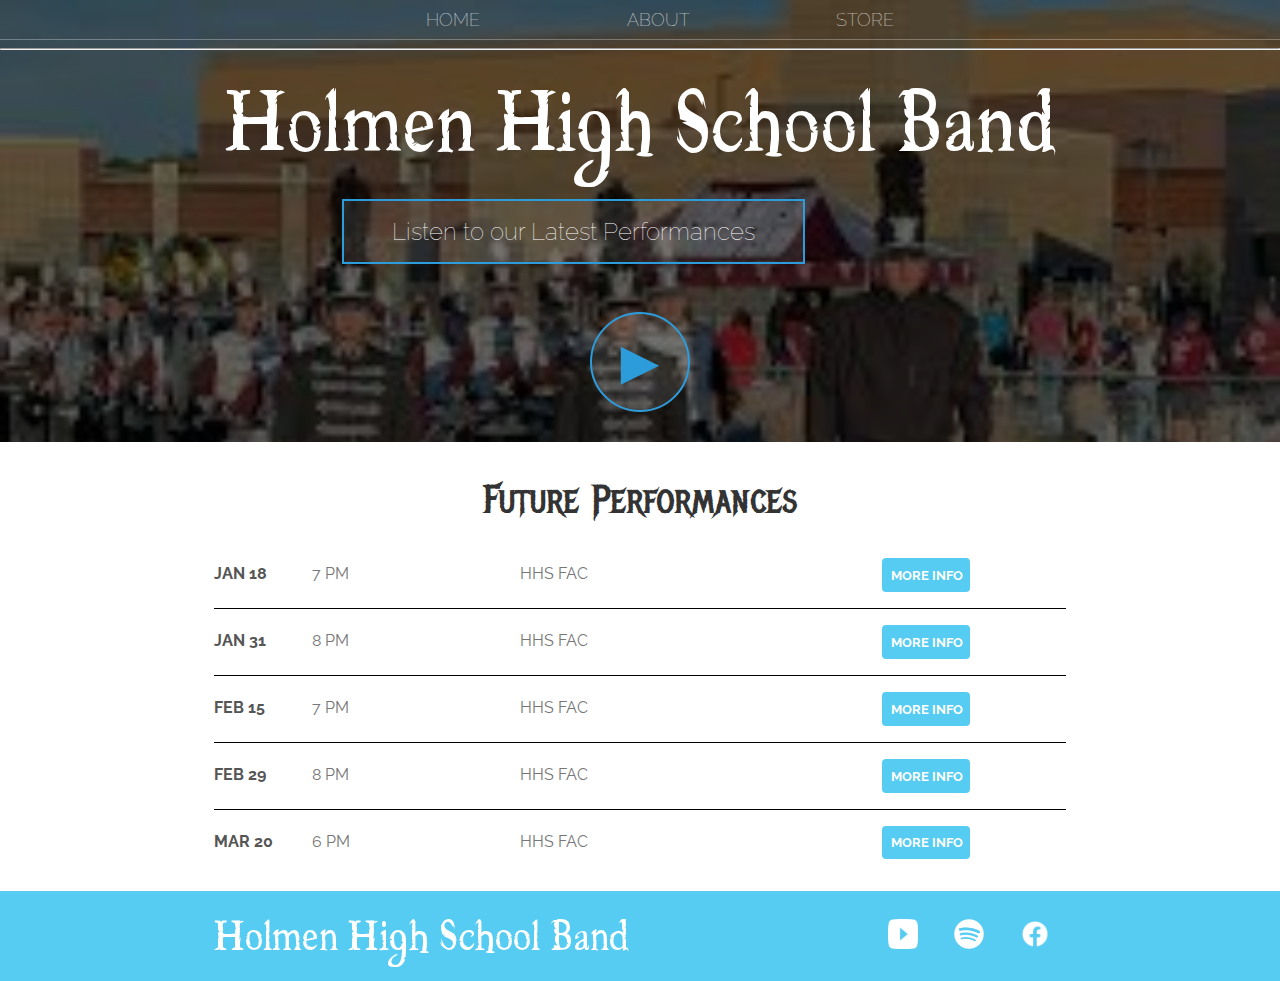
<file: index.html>
<!DOCTYPE html>
<html lang="en">
<head>
    <meta charset="UTF-8">
    <meta name="viewport" content="width=device-width, initial-scale=1.0">
    <meta name="description" content="This is the description">
    <link rel="stylesheet" href="styles.css" />
    <title>Holmen High School Band</title>
</head>
<body>
    <header class="main-header">
        <nav class="nav main-nav">
            <ul>
                <li><a href="index.html">HOME</a></li>
                <li><a href="about.html">ABOUT</a></li>
                <li><a href="store.html">STORE</a></li>
            </ul>
        </nav>
        <hr>
        <h1 class="band-name band-name-large">Holmen High School Band</h1>
        <div class="container">
            <button type="button" class="btn btn-header">Listen to our Latest Performances</button>
        </div>
        <button type="button" class="btn btn-header btn-play">&#9658</button>
    </header>

    <section class="content-section container">
        <h2 class="section-header">Future Performances</h2>
        <div>
            <div class="performances-row">
                <span class="performances-item performances-date">JAN 18</span>
                <span class="performances-item performances-time">7 PM</span>
                <span class="performances-item performances-arena">HHS FAC</span>
                <button type="button" class="performances-item performances-btn btn btn-primary">MORE INFO</button>
            </div>
            <div class="performances-row">
                <span class="performances-item performances-date">JAN 31</span>
                <span class="performances-item performances-time">8 PM</span>
                <span class="performances-item performances-arena">HHS FAC</span>
                <button type="button" class="performances-item performances-btn btn btn-primary">MORE INFO</button>
            </div>
            <div class="performances-row">
                <span class="performances-item performances-date">FEB 15</span>
                <span class="performances-item performances-time">7 PM</span>
                <span class="performances-item performances-arena">HHS FAC</span>
                <button type="button" class="performances-item performances-btn btn btn-primary">MORE INFO</button>
            </div>
            <div class="performances-row">
                <span class="performances-item performances-date">FEB 29</span>
                <span class="performances-item performances-time">8 PM</span>
                <span class="performances-item performances-arena">HHS FAC</span>
                <button type="button" class="performances-item performances-btn btn btn-primary">MORE INFO</button>
            </div>
            <div class="performances-row">
                <span class="performances-item performances-date">MAR 20</span>
                <span class="performances-item performances-time">6 PM</span>
                <span class="performances-item performances-arena">HHS FAC</span>
                <button type="button" class="performances-item performances-btn btn btn-primary">MORE INFO</button>
            </div>
        </div>
    </section>

    <footer class="main-footer">
        <div class="container main-footer-container">
            <h3 class="band-name">Holmen High School Band</h3>
            <ul class="nav footer-nav">
                <li>
                    <a href="https://youtube.com" target="_blank">
                        <img src="images/youtube.png" width="100">
                    </a>
                </li>
                <li>
                    <a href="https://spotify.com" target="_blank">
                        <img src="images/spotify.png" width="100">
                    </a>
                </li>
                <li>
                    <a href="https://facebook.com" target="_blank">
                        <img src="images/facebook.png" width="100">
                    </a>
                </li>
            </ul>
        </div>
    </footer>
</body>
</html>
</file>
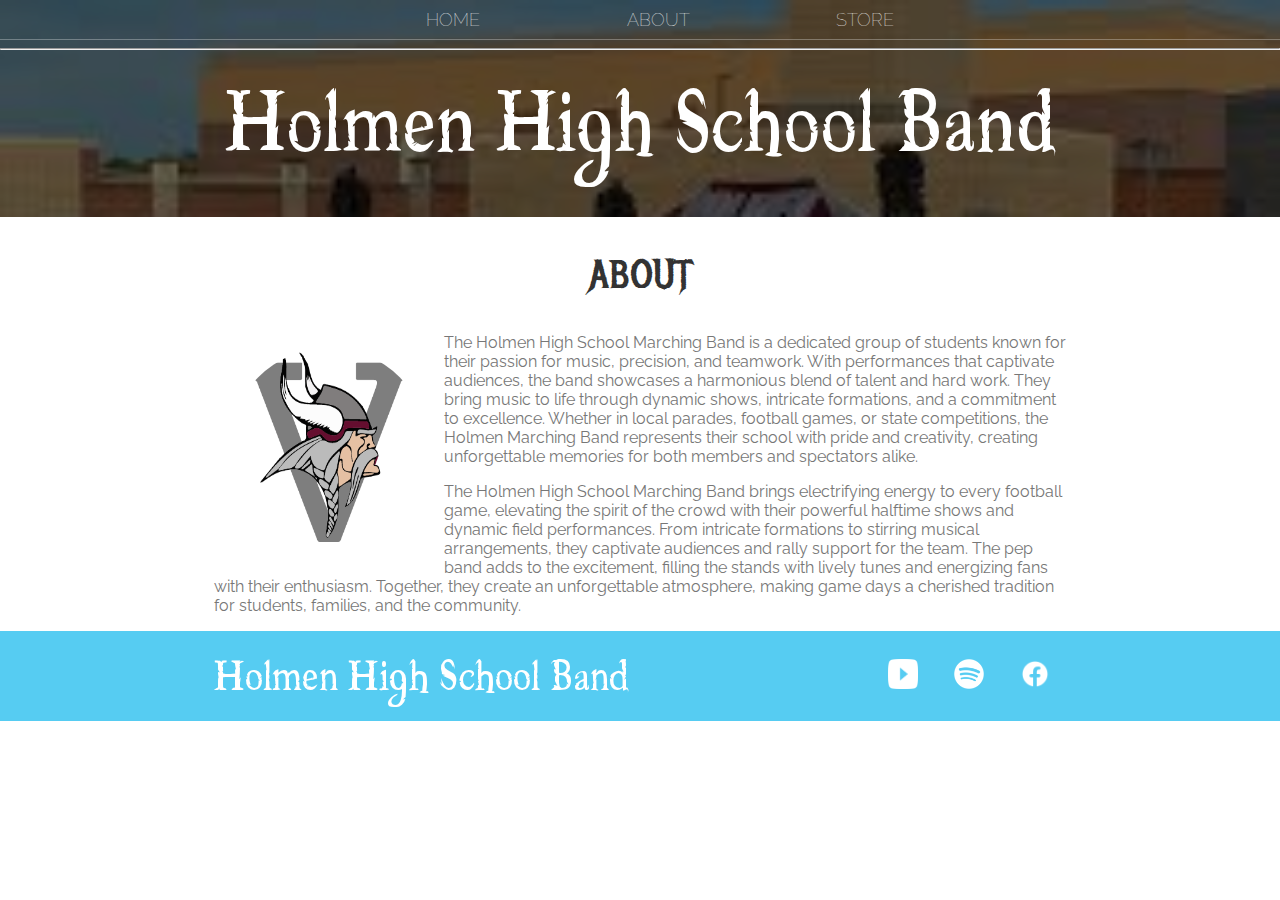
<file: about.html>
<!DOCTYPE html>
<html lang="en">
<head>
    <meta charset="UTF-8">
    <meta name="viewport" content="width=device-width, initial-scale=1.0">
    <meta name="description" content="This is the description">
    <link rel="stylesheet" href="styles.css" />
    <title>Holmen High School Band | About</title>
</head>
<body>
    <header class="main-header">
        <nav class="nav main-nav">
            <ul>
                <li><a href="index.html">HOME</a></li>
                <li><a href="about.html">ABOUT</a></li>
                <li><a href="store.html">STORE</a></li>
            </ul>
        </nav>
        <hr>
        <h1 class="band-name band-name-large">Holmen High School Band</h1>
    </header>

    <section class="content-section container">
        <h2 class="section-header">ABOUT</h2>
        <img class="about-band-image" src="images/holmenviking.png">
        <p>The Holmen High School Marching Band is a dedicated group of students 
        known for their passion for music, precision, and teamwork. With performances 
        that captivate audiences, the band showcases a harmonious blend of talent and 
        hard work. They bring music to life through dynamic shows, intricate formations, 
        and a commitment to excellence. Whether in local parades, football games, or 
        state competitions, the Holmen Marching Band represents their school with pride 
        and creativity, creating unforgettable memories for both members and spectators 
        alike.</p>
        <p>The Holmen High School Marching Band brings electrifying energy to every football 
        game, elevating the spirit of the crowd with their powerful halftime shows and 
        dynamic field performances. From intricate formations to stirring musical 
        arrangements, they captivate audiences and rally support for the team. The pep 
        band adds to the excitement, filling the stands with lively tunes and energizing 
        fans with their enthusiasm. Together, they create an unforgettable atmosphere, making 
        game days a cherished tradition for students, families, and the community.</p>
    </section>
    
    <footer class="main-footer">
        <div class="container main-footer-container">
            <h3 class="band-name">Holmen High School Band</h3>
            <ul class="nav footer-nav">
                <li>
                    <a href="https://youtube.com" target="_blank">
                        <img src="images/youtube.png" width="100">
                    </a>
                </li>
                <li>
                    <a href="https://spotify.com" target="_blank">
                        <img src="images/spotify.png" width="100">
                    </a>
                </li>
                <li>
                    <a href="https://facebook.com" target="_blank">
                        <img src="images/facebook.png" width="100">
                    </a>
                </li>
            </ul>
        </div>
    </footer>
</body>
</html>
</file>
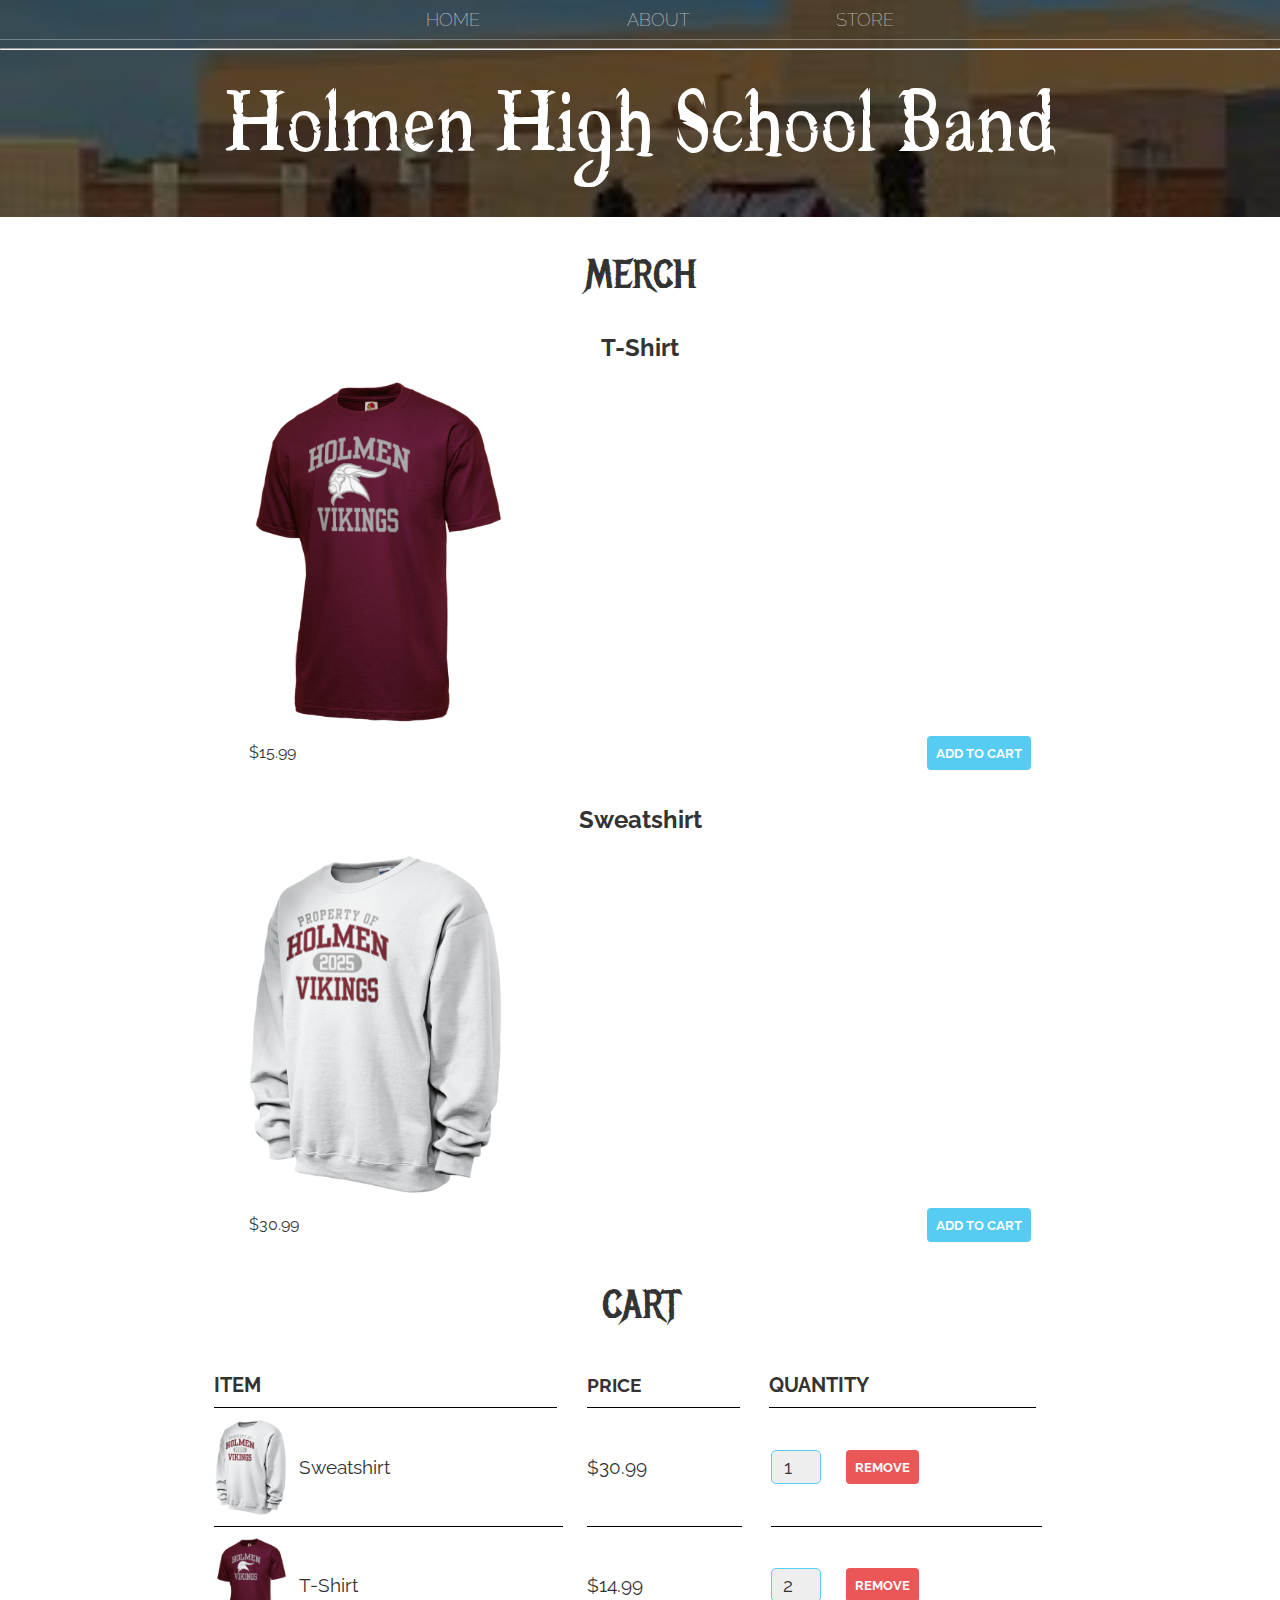
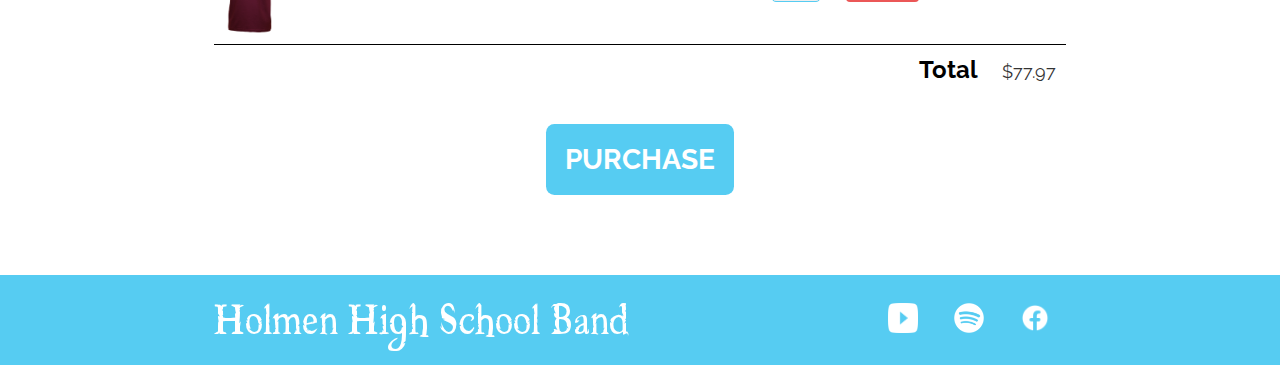
<file: store.html>
<!DOCTYPE html>
<html lang="en">
<head>
    <meta charset="UTF-8">
    <meta name="viewport" content="width=device-width, initial-scale=1.0">
    <meta name="description" content="This is the description">
    <link rel="stylesheet" href="styles.css" />
    <title>Holmen High School Band | Store</title>
</head>
<body>
    <header class="main-header">
        <nav class="nav main-nav">
            <ul>
                <li><a href="index.html">HOME</a></li>
                <li><a href="about.html">ABOUT</a></li>
                <li><a href="store.html">STORE</a></li>
            </ul>
        </nav>
        <hr>
        <h1 class="band-name band-name-large">Holmen High School Band</h1>
    </header>

    <section class="container content-section">
        <h2 class="section-header">MERCH</h2>
        <div class="shop-item">
            <span class="shop-item-title">T-Shirt</span>
            <img class="shop-item-image" src="images/shirt.png">
            <div class="shop-item-details">
                <span class="shop-item-price">$15.99</span>
                <button class="btn btn-primary shop-item-button" type="button">ADD TO CART</button>
            </div>
        </div>
        <div class="shop-item">
            <span class="shop-item-title">Sweatshirt</span>
            <img class="shop-item-image" src="images/sweatshirt.png">
            <div class="shop-item-details">
                <span class="shop-item-price">$30.99</span>
                <button class="btn btn-primary shop-item-button" type="button">ADD TO CART</button>
            </div>
        </div>
    </section>

    <section class="container content-section">
        <h2 class="section-header">CART</h2>
        <div class="cart-row">
            <span class="cart-item cart-header cart-column">ITEM</span>
            <span class="cart-price cart-header cart-column">PRICE</span>
            <span class="cart-quantity cart-header cart-column">QUANTITY</span>
        </div>
        <div class="cart-items">
            <div class="cart-row">
                <div class="cart-item cart-column">
                    <img class="cart-item-image" src="images/sweatshirt.png" width="100" height="100">
                    <span class="cart-item-title">Sweatshirt</span>
                </div>
                <span class="cart-price cart-column">$30.99</span>
                <div class="cart-quantity cart-column">
                    <input class="cart-quantity-input" type="number" value="1">
                    <button class="btn btn-danger" type="button">REMOVE</button>
                </div>
            </div>
            <div class="cart-row">
                <div class="cart-item cart-column">
                    <img class="cart-item-image" src="images/shirt.png" width="100" height="100">
                    <span class="cart-item-title">T-Shirt</span>
                </div>
                <span class="cart-price cart-column">$14.99</span>
                <div class="cart-quantity cart-column">
                    <input class="cart-quantity-input" type="number" value="2">
                    <button class="btn btn-danger" type="button">REMOVE</button>
                </div>
            </div>
        </div>
        <div class="cart-total">
            <strong class="cart-total-title">Total</strong>
            <span class="cart-total-price">$77.97</span>
        </div>
        <button class="btn btn-primary btn-purchase" type="button">PURCHASE</button>
    </section>
    
    <footer class="main-footer">
        <div class="container main-footer-container">
            <h3 class="band-name">Holmen High School Band</h3>
            <ul class="nav footer-nav">
                <li>
                    <a href="https://youtube.com" target="_blank">
                        <img src="images/youtube.png" width="100">
                    </a>
                </li>
                <li>
                    <a href="https://spotify.com" target="_blank">
                        <img src="images/spotify.png" width="100">
                    </a>
                </li>
                <li>
                    <a href="https://facebook.com" target="_blank">
                        <img src="images/facebook.png" width="100">
                    </a>
                </li>
            </ul>
        </div>
    </footer>
</body>
</html>
</file>
<file: styles.css>
@import url('https://fonts.googleapis.com/css?family=Raleway:300,400,700');
@import url("https://fonts.googleapis.com/css?family=Metal+Mania");

@font-face {
    font-family: "Booter - Zero Zero";
    src: url("Fonts/Booter - Zero Zero.woff") format("woff"),
         url("Fonts/Booter - Zero Zero.woff2") format("woff2");
    font-weight: normal;
    font-style: normal;
}

* {
    box-sizing: border-box;
    font-family: Raleway;
    color: #777;
}

html, body {
    margin: 0;
    padding: 0;
    min-height: 100%;
}

.nav ul {
    margin: 0;
}

.nav li {
    display: inline;
}

.nav a {
    display: inline-block;
    padding: .5em;
    color: white;
    text-decoration: none;
}

.main-nav {
    text-align: center;
    font-size: 1.1em;
    font-weight: lighter;
    border-bottom: 1px solid rgba(255, 255, 255, .3)
}

.main-nav li {
    padding: 0 5%;
}

.nav a:hover {
    background-color: rgba(255, 255, 255, .3)
}

.main-header {
    background-color: rgba(0, 0, 0, .6);
    background-image: url("images/Band Picture.jpg");
    background-blend-mode: multiply;
    background-size: cover;
    padding-bottom: 30px;
}

.band-name {
    text-align: center;
    margin: 0;
    font-size: 4em;
    font-family: "Booter - Zero Zero";
    font-weight: normal;
    color: white;
}

.band-name-large {
    font-size: 8em;
}

.content-section {
    margin: 1em;
}

.container {
    max-width: 900px;
    margin: 0 auto;
    padding: 0 1.5em;
}
.section-header {
    font-family: "Metal Mania";
    font-weight: normal;
    color: #333;
    text-align: center;
    font-size: 2.5em;
}

.about-band-image {
    float: left;
    height: 200px;
    width: 200px;
    margin: 15px;
    border-radius: 50%;
}

.main-footer {
    background-color: #56CCF2;
    color: white;
    padding: .25em 0;
}

.main-footer-container {
    display: flex;
    align-items: center;
}

.main-footer-container ul {
    flex-grow: 1;
    text-align: end;
}

.footer-nav li {
    padding: 0 .5em;
}

.footer-nav img {
    width: 30px;
    height: 30px;
}

.btn {
    text-align: center;
    vertical-align: middle;
    padding: .67em .67em;
    cursor: pointer;
}

.btn-header {
    margin: .5em 15% 2em 15%;
    color: white;
    border: 2px solid #2D9CDB;
    background-color: rgba(255, 255, 255, .1);
    border-radius: 0;
    font-size: 1.5em;
    font-weight: lighter;
    padding-left: 2em;
    padding-right: 2em;
}

.btn-header:hover {
    background-color: rgba(255, 255, 255, .3);
}

.btn-play {
    display: block;
    margin: 0 auto;
    color: #2D9CDB;
    font-size: 4em;
    border-radius: 50%;
    width: 100px;
    height: 100px;
    padding: 0;
    text-align: center;
}

.btn-primary {
    color: white;
    background-color: #56CCF2;
    border: none;
    border-radius: .3em;
    font-weight: bold;
}

.btn-primary:hover {
    background-color: #2D9CDB;
}

.performances-row {
    border-bottom: 1px solid black;
    padding-bottom: 1em;
    margin-bottom: 1em;
}

.performances-row:last-child {
    border: none;
}

.performances-item {
    display: inline-block;
    padding-right: .5em;
}

.performances-date {
    color: #555;
    width: 11%;
    font-weight: bold;
}

.performances-time {
    width: 24%;
}

.performances-arena {
    width: 42%;
}

.performances-btn {
    max-width: 19%;
}

.shop-item {
    margin: 30px;
}

.shop-item-title {
    display: block;
    width: 100%;
    text-align: center;
    font-weight: bold;
    font-size: 1.5em;
    color: #333;
    margin-bottom: 15px;
}

.shop-item-image {
    height: 350px;
}

.shop-item-details {
    display: flex;
    align-items: center;
    padding: 5px;
}

.shop-item-price {
    flex-grow: 1;
    color: #333;
}

.shop-items {
    display: flex;
    flex-wrap: wrap;
    justify-content: space-around;
}

.cart-header {
    font-weight: bold;
    font-size: 1.25em;
    color: #333;
}

.cart-column {
    display: flex;
    align-items: center;
    border-bottom: 1px solid black;
    margin-right: 1.5em;
    padding-bottom: 10px;
    margin-top: 10px;
}

.cart-row {
    display: flex;
}

.cart-item {
    width: 45%;
}

.cart-price {
    width: 20%;
    font-size: 1.2em;
    color: #333;
}

.cart-quantity {
    width: 35%;
}

.cart-item-title {
    color: #333;
    margin-left: .5em;
    font-size: 1.2em;
}

.cart-item-image {
    width: 75px;
    height: auto;
    border-radius: 10px;
}

.btn-danger {
    color: white;
    background-color: #EB5757;
    border: none;
    border-radius: .3em;
    font-weight: bold;
}

.btn-danger:hover {
    background-color: #CC4C4C;
}

.cart-quantity-input {
    height: 34px;
    width: 50px;
    border-radius: 5px;
    border: 1px solid #56CCF2;
    background-color: #eee;
    color: #333;
    padding: 0;
    text-align: center;
    font-size: 1.2em;
    margin-right: 25px;
}

.cart-row:last-child {
    border-bottom: 1px solid black;
}

.cart-row:last-child .cart-column {
    border: none;
}

.cart-total {
    text-align: end;
    margin-top: 10px;
    margin-right: 10px;
}

.cart-total-title {
    font-weight: bold;
    font-size: 1.5em;
    color: black;
    margin-right: 20px;
}

.cart-total-price {
    color: #333;
    font-size: 1.1em;
}

.btn-purchase {
    display: block;
    margin: 40px auto 80px auto;
    font-size: 1.75em;
}
</file>
